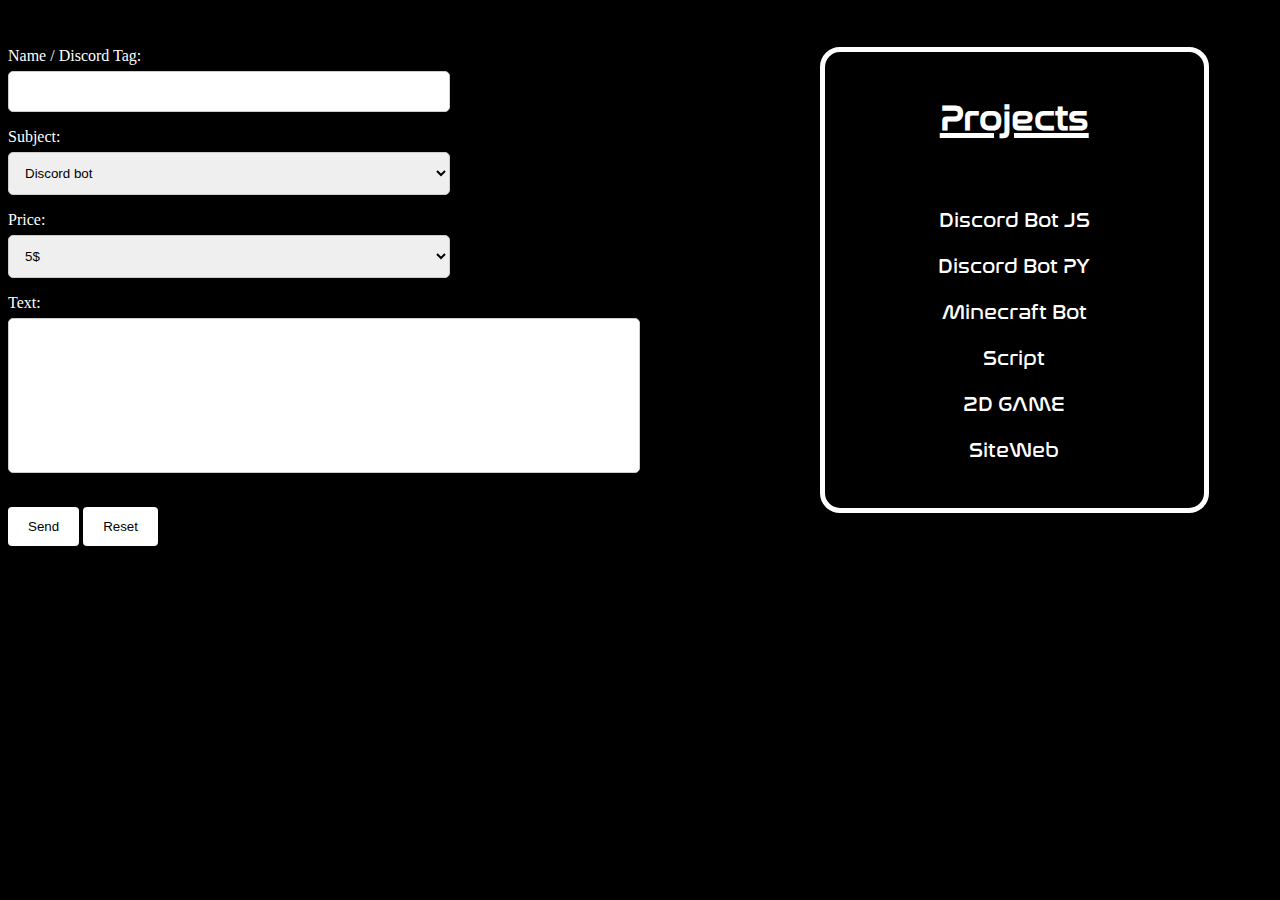
<file: index.html>
<!DOCTYPE html>
<html lang="fr">
<head>
    <meta charset="utf-8">
    <title>Send me your question</title>
    <link rel='stylesheet' href='main.css'>
    <link rel="icon" type="image/png" href="assets/Logo.png" />
    <link rel='stylesheet' media='only screen and (max-width: 600px)' href='mobile.css' />
    
</head>
<body>
    <div style="float: left;width:50%">
        <form action="mailto:hit0ki@protonmail.com" method="post" enctype="text/plain">
            <a style="color: white;">Name / Discord Tag:<br></a>
            <input type="text" name="name"><br>
            <a style="color: white;">Subject:<br></a>
            <select name="Subject" id="sub_select">
                <option disabled value="">--Please choose an option--</option>
                <option value="Discord bot">Discord bot</option>
                <option value="Minecraft bot">Minecraft bot</option>
                <option value="Script">Script</option>
                <option value="Website">Website</option>
                <option value="Other">Other</option>
            </select>
            <br>
            <a style="color: white;">Price:<br></a>
            <select name="Price" id="sub_select">
                <option disabled value="">--Please choose an option--</option>
                <option value="5">5$</option>
                <option value="10">10$</option>
                <option value="20">20$</option>
                <option value="30">30$</option>
                <option value="Other">Other (precise in mail)</option>
            </select>
            <br>
    
    
            <a style="color: white;">Text:<br></a>
            <input type="text" name="comment" size="50"><br><br>
            <input type="submit" value="Send">
            <input type="reset" value="Reset" name="reset">
            </form>
    </div>

    <div class="Proposition">
        <h4 style="text-align:center;font-size: 35px;text-decoration: underline 5px;font-family: secondfont;">Projects</h4>
        <br>
        <a>Discord Bot JS</a>
        <br>
        <br>
        <a>Discord Bot PY</a>
        <br>
        <br>
        <a>Minecraft Bot</a>
        <br>
        <br>
        <a>Script</a>
        <br>
        <br>
        <a>2D GAME</a>
        <br>
        <br>
        <a>SiteWeb</a>
        <br>
        <br>
        <br>
    </div>

    <div class="Proposition2">
        <h4 style="text-align:center;font-size: 35px;text-decoration: underline 5px;font-family: secondfont;">Prix</h4>
        <br>
        <a>! Merci d'indiquer !</a>
        <br>
        <br>
        <a>! Le montant !</a>
        <br>
        <br>
        <a>! Dans le mail !</a>
        <br>
        <br>
    </div>
</body>
</file>
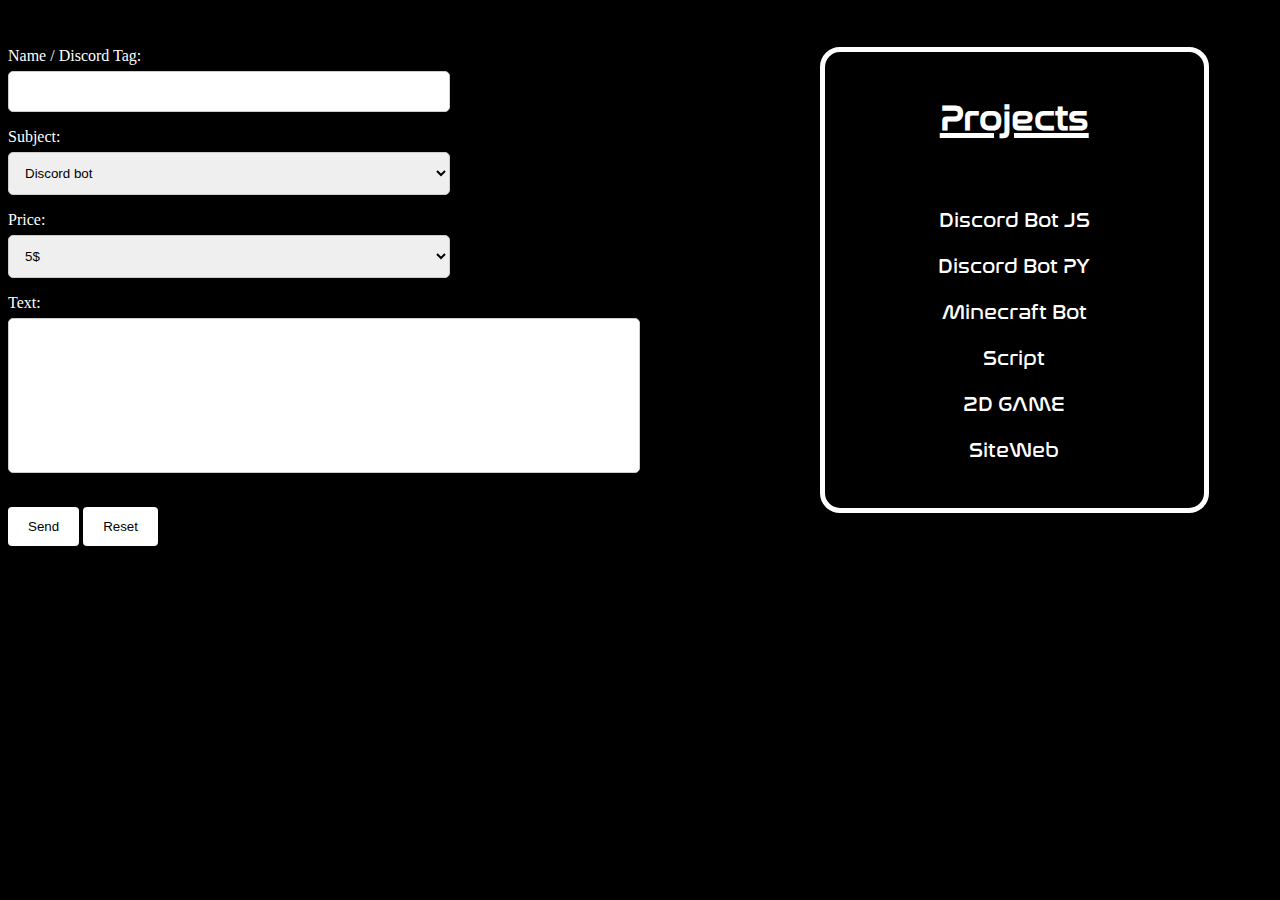
<file: demande.html>
<!DOCTYPE html>
<html lang="fr">
<head>
    <meta charset="utf-8">
    <title>Send me your question</title>
    <link rel='stylesheet' href='main.css'>
    <link rel="icon" type="image/png" href="assets/Logo.png" />
    <link rel='stylesheet' media='only screen and (max-width: 600px)' href='mobile.css' />
    
</head>
<body>
    <div style="float: left;width:50%">
        <form action="mailto:hit0ki@protonmail.com" method="post" enctype="text/plain">
            <a style="color: white;">Name / Discord Tag:<br></a>
            <input type="text" name="name"><br>
            <a style="color: white;">Subject:<br></a>
            <select name="Subject" id="sub_select">
                <option disabled value="">--Please choose an option--</option>
                <option value="Discord bot">Discord bot</option>
                <option value="Minecraft bot">Minecraft bot</option>
                <option value="Script">Script</option>
                <option value="Website">Website</option>
                <option value="Other">Other</option>
            </select>
            <br>
            <a style="color: white;">Price:<br></a>
            <select name="Price" id="sub_select">
                <option disabled value="">--Please choose an option--</option>
                <option value="5">5$</option>
                <option value="10">10$</option>
                <option value="20">20$</option>
                <option value="30">30$</option>
                <option value="Other">Other (precise in mail)</option>
            </select>
            <br>
    
    
            <a style="color: white;">Text:<br></a>
            <input type="text" name="comment" size="50"><br><br>
            <input type="submit" value="Send">
            <input type="reset" value="Reset" name="reset">
            </form>
    </div>

    <div class="Proposition">
        <h4 style="text-align:center;font-size: 35px;text-decoration: underline 5px;font-family: secondfont;">Projects</h4>
        <br>
        <a>Discord Bot JS</a>
        <br>
        <br>
        <a>Discord Bot PY</a>
        <br>
        <br>
        <a>Minecraft Bot</a>
        <br>
        <br>
        <a>Script</a>
        <br>
        <br>
        <a>2D GAME</a>
        <br>
        <br>
        <a>SiteWeb</a>
        <br>
        <br>
        <br>
    </div>

    <div class="Proposition2">
        <h4 style="text-align:center;font-size: 35px;text-decoration: underline 5px;font-family: secondfont;">Prix</h4>
        <br>
        <a>! Merci d'indiquer !</a>
        <br>
        <br>
        <a>! Le montant !</a>
        <br>
        <br>
        <a>! Dans le mail !</a>
        <br>
        <br>
    </div>
</body>
</file>
<file: main.css>
@font-face { font-family: titlefont; src: url("assets/title.otf"); } 
@font-face { font-family: secondfont; src: url("assets/font2.otf"); } 

@media screen and (min-width: 320px) and (max-width: 767px) and (orientation: landscape) {
    html {
      transform: rotate(-90deg);
      transform-origin: left top;
      width: 100vh;
      overflow-x: hidden;
      position: absolute;
      top: 100%;
      left: 0;
    }
  }

@keyframes fadeIn {
    0% {opacity:0;}
    100% {opacity:1;}
  }

@keyframes FromLeft {
      0% {
          left: -50%;
      }
      50% {
          left: 10%;
      }
      100% {
          left: 5%;
      }
  }

@keyframes FromRight {
    0% {
        right: -50%;
    }
    50% {
        right: 10%;
    }
    100% {
        right: 5%;
    }
}

@keyframes FromBot {
    0% {
        opacity: 0;
        margin-top: 10%;
        bottom: -20%;
    }

    50% {
        opacity: 0.5;
        margin-top: 5%;
        bottom: 25%;
    }

    100% {
        opacity: 1;
        margin-top: 0%;
        bottom: 20%;
    }
}

html, body {background-color: black;}

.title {
    text-align: center;
    font-family: titlefont;
    font-size: 40px;
    color: white;
}

.language {
    position: relative;
    left: 5%;
    border: 5px solid white;
    border-radius: 20px;
    font-size: 20px;
    width: 30%;
    color: white;
    max-width:30%;
    height: 30%;
    float: left;
    text-align: center;
    animation: FromLeft 1s;
}

.language a {
    font-family: secondfont;
    font-size: 20px;
}

.Proposition {
    color: white;
    position: relative;
    float: right;
    border: 5px solid white;
    border-radius: 20px;
    font-size: 20px;
    right: 5%;                                                                                   
    width: 30%;
    height: 30%;
    text-align: center;
    animation: FromRight 1s;
}

.Proposition a {
    font-family: secondfont;
    font-size: 20px;
}

.logo {
    animation: fadeIn 2s;
    position: fixed;
    top: 10%;
    left: 40%;
}


.btnGithub {
    position: absolute;
    bottom: 20%;
    width: 5%;
    left: 17%;
    scale: 250%;
    background-color: white;
    border-radius: 5px;
    padding: 5px;
    animation: FromBot 1s;
    transition: 1s;
}

.btnGithub img {
    width: 20px;
    margin-right: 5px;
    float: left;
}

.btnGithub a {
    text-decoration: none;
    text-align: center;
    color: black; 
}

.btnGithub:hover {
    scale: 350%;
    transition: 300ms;
}
           
.btnAvis {
    position: absolute;
    bottom: 20%;
    width: 5%;
    left: 47%;
    scale: 250%;
    background-color: white;
    border-radius: 5px;
    padding: 5px;
    animation: FromBot 1s;
    transition: 1s;
}

.btnAvis img {
    width: 20px;
    margin-right: 5px;
    float: left;
}

.btnAvis a {
    text-decoration: none;
    text-align: center;
    color: black; 
}

.btnAvis:hover {
    scale: 350%;
    transition: 300ms;
}


.btnDemande {
    position: absolute;
    bottom: 20%;
    width: 5%;
    right: 17%;
    scale: 250%;
    background-color: white;
    border-radius: 5px;
    padding: 5px;
    animation: FromBot 1s;
    transition: 1s;
}

.btnDemande img {
    width: 20px;
    margin-right: 5px;
    float: left;
}

.btnDemande a {
    font-size: 90%;
    text-decoration: none;
    text-align: center;
    color: black; 
}

.btnDemande:hover {
    scale: 350%;
    transition: 300ms;
}
          



 /* Style inputs with type="text", select elements and textareas */
 input[type=text], select, textarea {
    width: 70%; /* Full width */
    padding: 12px; /* Some padding */ 
    border: 1px solid #ccc; /* Gray border */
    border-radius: 5px; /* Rounded borders */
    box-sizing: border-box; /* Make sure that padding and width stays in place */
    margin-top: 6px; /* Add a top margin */
    margin-bottom: 16px; /* Bottom margin */
    resize: vertical /* Allow the user to vertically resize the textarea (not horizontally) */
  }

  input[name=comment] {
      width: 100%;
      padding-bottom: 20%;
      height: 50%;
  }
  
  /* Style the submit button with a specific background color etc */
  input[type=submit] {
    background-color: white;
    color: black;
    padding: 12px 20px;
    border: none;
    border-radius: 4px;
    cursor: pointer;
  }

  input[name=reset] {
    background-color: white;
    color: black;
    padding: 12px 20px;
    border: none;
    border-radius: 4px;
    cursor: pointer;
  }
  
  /* When moving the mouse over the submit button, add a darker green color */
  input[type=submit]:hover {
    background-color: white;
    color: black;
  }
  
  /* Add a background color and some padding around the form */
  .container {
    border-radius: 5px;
    background-color: black;
    padding: 20px;
  }
</file>
<file: mobile.css>
@font-face { font-family: titlefont; src: url("assets/title.otf"); } 


html, body {
    width: 100%;
    height: 100%;
}

@media screen and (min-width: 320px) and (max-width: 767px) and (orientation: landscape) {
    html {
      transform: rotate(-90deg);
      transform-origin: left top;
      width: 100vh;
      overflow-x: hidden;
      position: absolute;
      top: 100%;
      left: 0;
    }
  }


@keyframes fadeIn {
    0% {opacity:0;}
    100% {opacity:1;}
  }

@keyframes FromLeft {
      0% {
          left: -50%;
      }
      50% {
          left: 10%;
      }
      100% {
          left: 5%;
      }
  }

@keyframes FromRight {
    0% {
        right: -50%;
    }
    50% {
        right: 10%;
    }
    100% {
        right: 5%;
    }
}

@keyframes FromBot {
    0% {
        opacity: 0;
        margin-top: 10%;
        bottom: -20%;
    }

    30% {
        opacity: 0.4;
        margin-top: 5%;
        bottom: 40%;
    }

    70% {
        opacity: 0.6;
        margin-top: 5%;
        bottom: 30%;
    }

    100% {
        opacity: 1;
        margin-top: 0%;
        bottom: 35%;
    }
}

@keyframes FromBot2 {
    0% {
        opacity: 0;
        margin-top: 10%;
        bottom: -20%;
    }

    30% {
        opacity: 0.4;
        margin-top: 5%;
        bottom: 30%;
    }

    70% {
        opacity: 0.6;
        margin-top: 5%;
        bottom: 20%;
    }

    100% {
        opacity: 1;
        margin-top: 0%;
        bottom: 25%;
    }
}

@keyframes FromBot3 {
    0% {
        opacity: 0;
        margin-top: 10%;
        bottom: -20%;
    }

    30% {
        opacity: 0.4;
        margin-top: 5%;
        bottom: 20%;
    }

    70% {
        opacity: 0.6;
        margin-top: 5%;
        bottom: 10%;
    }

    100% {
        opacity: 1;
        margin-top: 0%;
        bottom: 15%;
    }
}

.title {
    z-index: 999;
    position: absolute;
    left: 50%;
    transform: translate(-50%);
    text-align: center;
    font-family: titlefont;
    font-size: 140%;

}

.logo {
    position: absolute;
    left: 50%;
    transform: translate(-50%);
}


.language {
    position: absolute;
    top: 90%;
    left: 5%;
    border: 5px solid white;
    border-radius: 20px;
    width: 90%;
    height: 75%;
    padding-right: 30%;
    padding-left: 30%;
}


.language h4 {
    margin-left: -40%;
}



.Proposition {
    position: absolute;
    top: 170%;
    left: 5%;
    border: 5px solid white;
    border-radius: 20px;
    font-size: 20px;
    width: 90%;
    height: 75%;
    float: left;
    text-align: center;
    animation: FromLeft 1s;
}

.btnGithub {
    position: absolute;
    bottom: 35%;
    left: 50%;
    scale: 250%;
    width: 21%;
    background-color: white;
    transform: translate(-50%);
    border-radius: 5px;
    padding: 5px;
}

.btnAvis {
    animation: FromBot2 1s;
    transform: translate(-50%);
    position: absolute;
    bottom: 25%;
    left: 50%;
    scale: 250%;
    width: 21%;
    background-color: white;
    border-radius: 5px;
    padding: 5px;
}

.btnDemande {
    animation: FromBot3 1s;
    transform: translate(-50%);
    position: absolute;
    bottom: 15%;
    left: 50%;
    scale: 250%;
    width: 21%;
    background-color: white;
    border-radius: 5px;
    padding-top: 4px;
    padding-bottom: 4px;
}

.btnGithub a {
    font-size: 90%;
    text-align: center;
}

.btnAvis a {
    font-size: 90%;
    text-align: center;
}

.btnDemande a {
    font-size: 60%;
    text-align: center;
}
</file>
